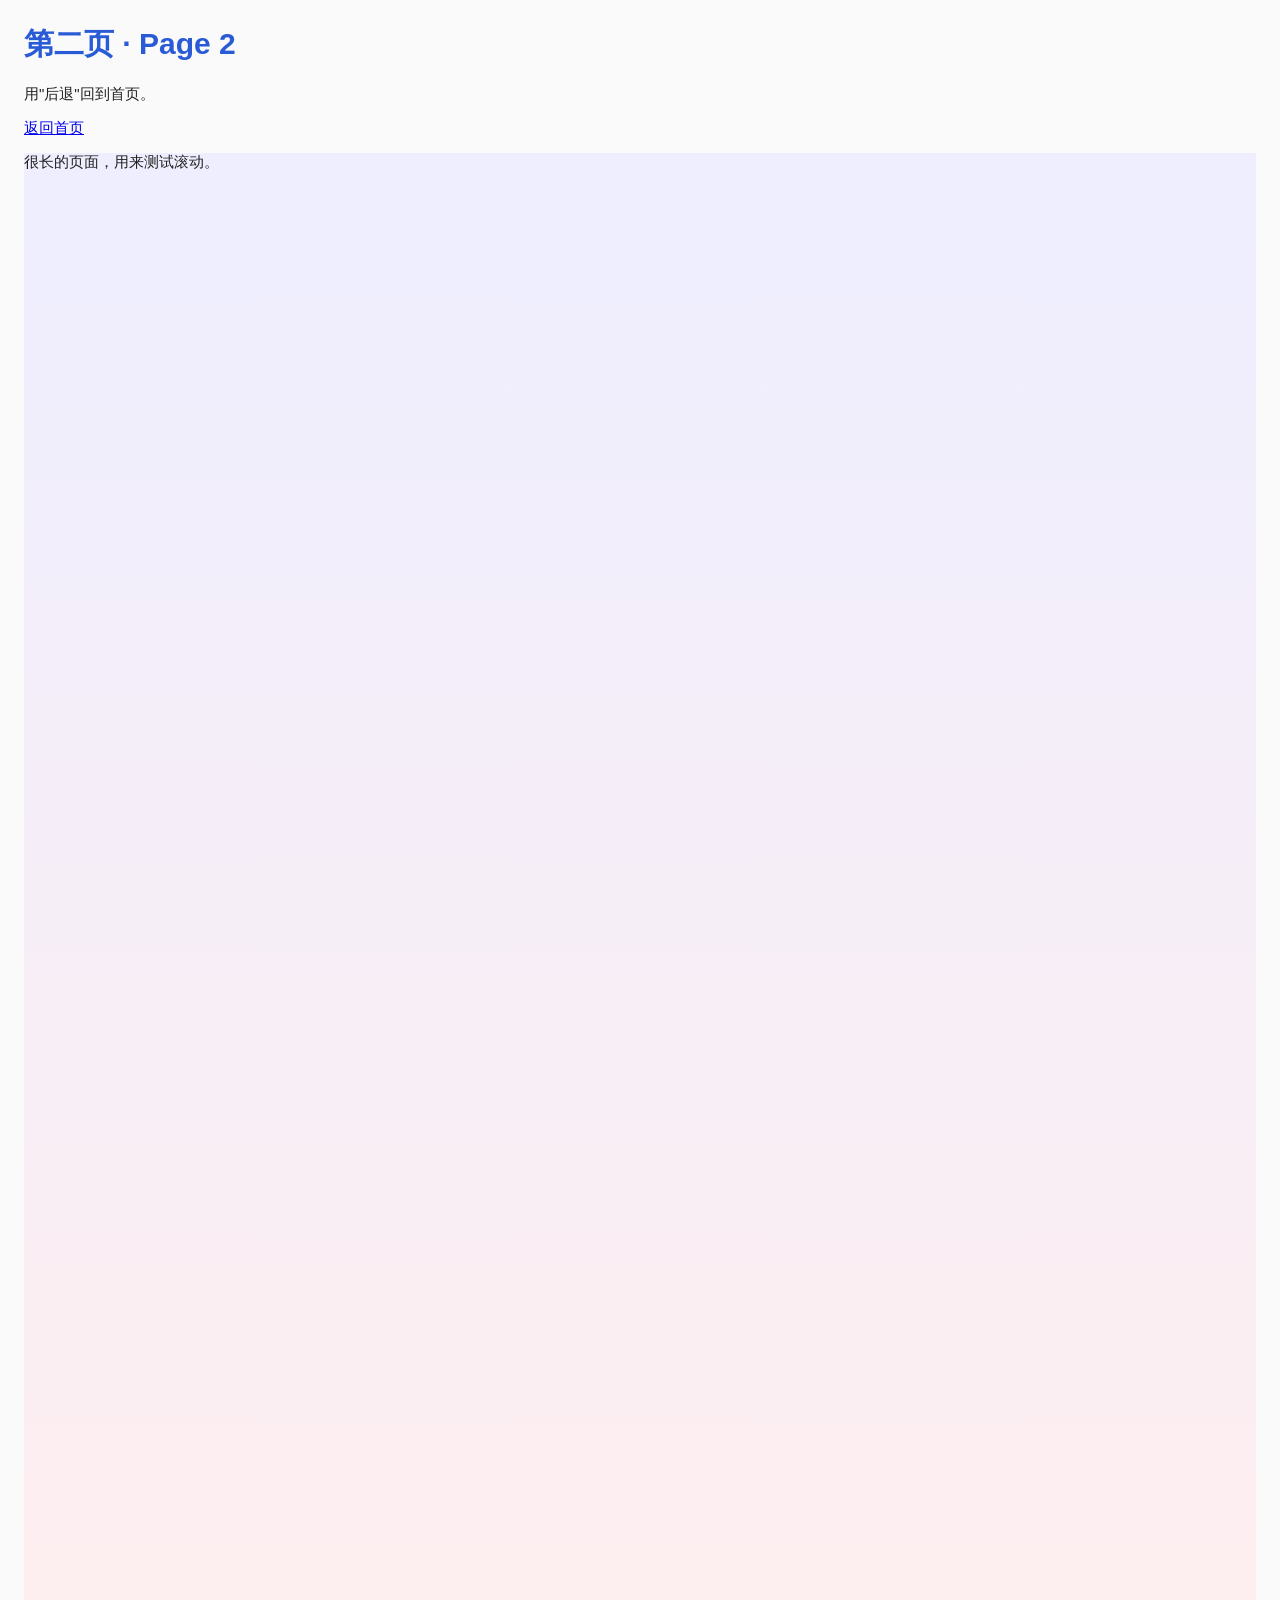
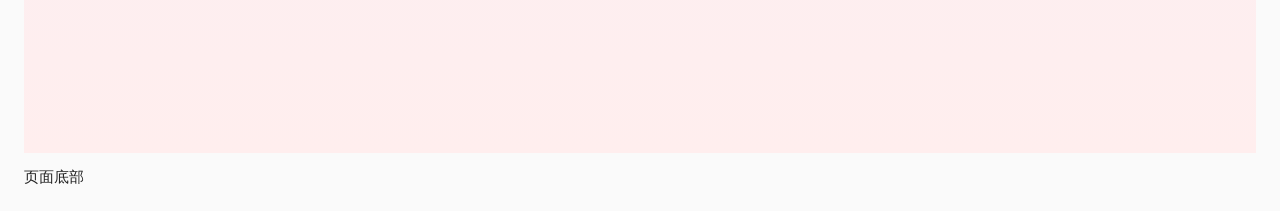
<file: tests/fixtures/gen/site/page2.html>
<!doctype html>
<html lang="zh-CN"><head><meta charset="utf-8"><title>HUP 第二页</title><link rel="stylesheet" href="style.css"></head>
<body><h1>第二页 · Page 2</h1><p>用"后退"回到首页。</p><p><a href="index.html">返回首页</a></p>
<div style="height:1600px;background:linear-gradient(#eef,#fee)">很长的页面，用来测试滚动。</div><p id="bottom">页面底部</p></body></html>
</file>
<file: tests/fixtures/gen/site/style.css>
body { font: 15px -apple-system, "PingFang SC", sans-serif; margin: 24px; color: #222; background: #fafafa; }
h1 { color: #2a5bd7; }
button { font-size: 15px; padding: 4px 12px; }
img { background: #ddd; border: 1px solid #999; }
</file>
